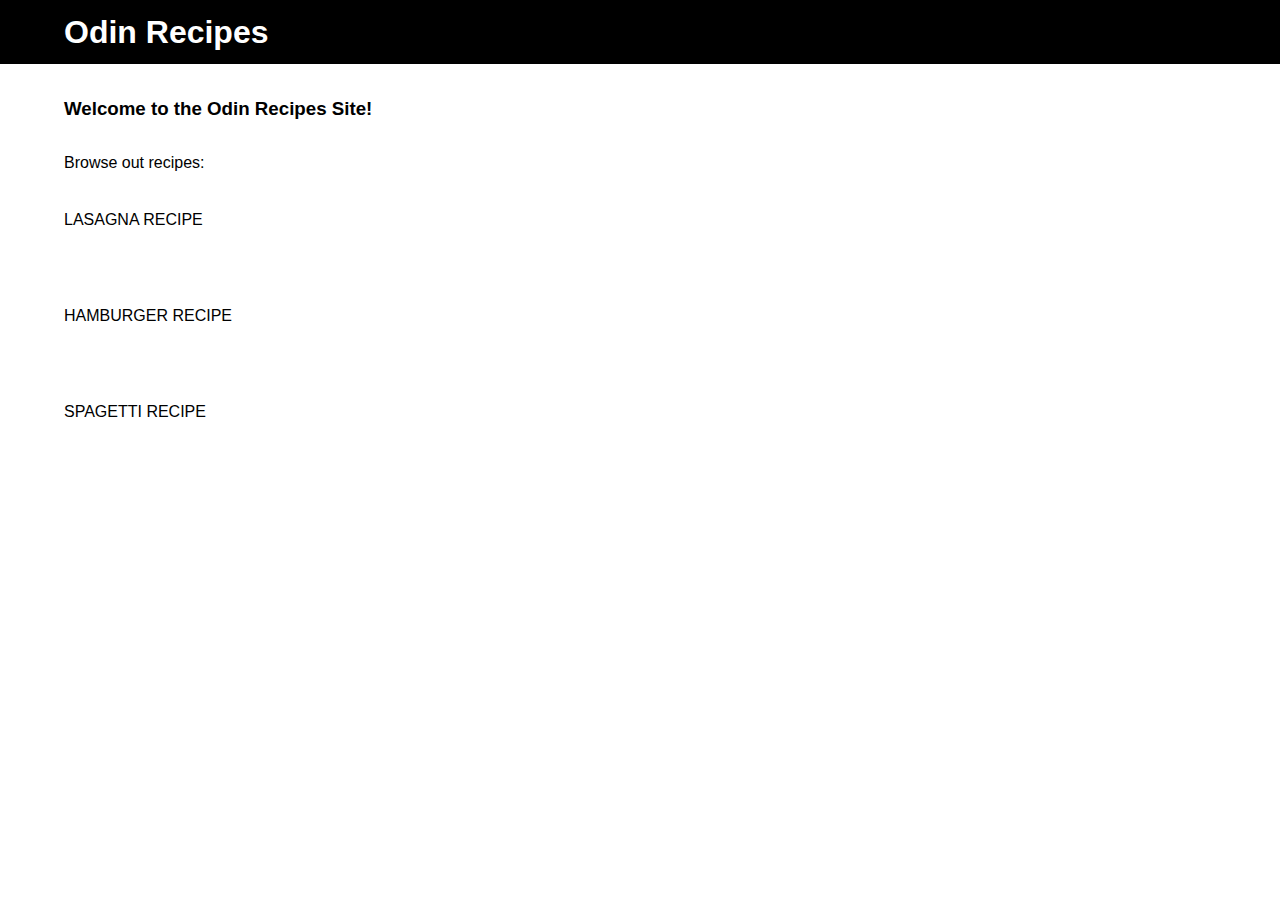
<file: index.html>
<!DOCTYPE html>
<html lang="en">
<head>
    <meta charset="UTF-8">
    <meta http-equiv="X-UA-Compatible" content="IE=edge">
    <meta name="viewport" content="width=device-width, initial-scale=1.0">
    <title>Project: Recipes</title>
    <link rel="stylesheet" href="style.css">
</head>
<body>
    <div class="header p-l"><h1>Odin Recipes</h1></div>
    <div class="hero p-l">
        <h3>Welcome to the Odin Recipes Site!</h3>
    </div>
    <p class="p-l">Browse out recipes:</p>
    <ul class="p-l">
        <li><a href="./recipes/lasagna.html">LASAGNA RECIPE</a></li>
        <li><a href="./recipes/hamburger.html">HAMBURGER RECIPE</a></li>
        <li><a href="./recipes/spagetti.html">SPAGETTI RECIPE</a></li>
    </ul>
   
    
 
</body>
</html>
</file>
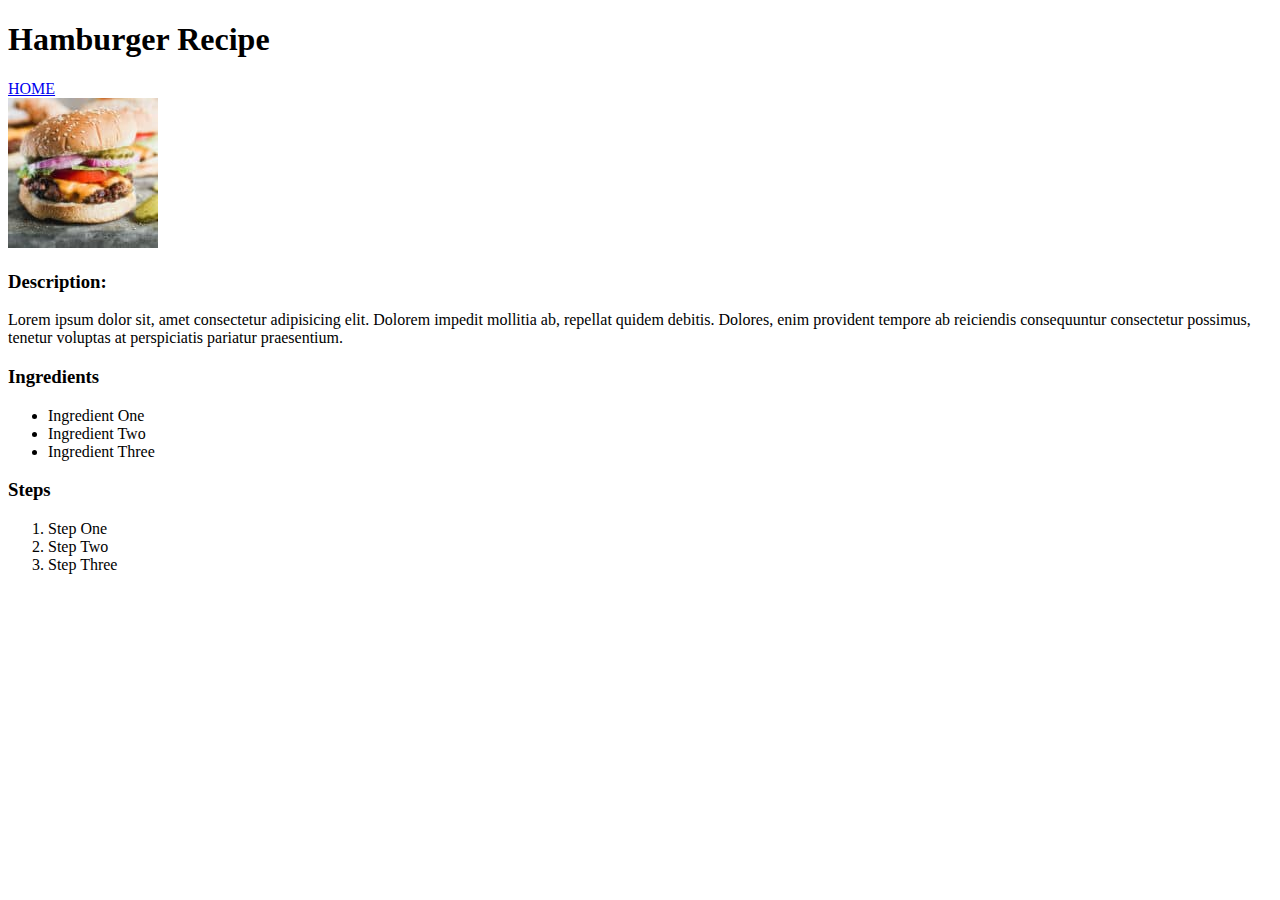
<file: recipes/hamburger.html>
<!DOCTYPE html>
<html lang="en">
<head>
  <meta charset="UTF-8">
  <meta http-equiv="X-UA-Compatible" content="IE=edge">
  <meta name="viewport" content="width=device-width, initial-scale=1.0">
  <title>Document</title>
</head>
<body>
  <h1>Hamburger Recipe</h1>
  <a href="../index.html">HOME</a>
  <br>
  <img src="../images/Classic-Juicy-Hamburger-Recipe-Square-150x150.jpg" alt="lasagna">
  <br>
  <h3>Description:</h3>
  <p>Lorem ipsum dolor sit, amet consectetur adipisicing elit. Dolorem impedit mollitia ab, repellat quidem debitis. Dolores, enim provident tempore ab reiciendis consequuntur consectetur possimus, tenetur voluptas at perspiciatis pariatur praesentium.</p>
  <h3>Ingredients</h3>
  <ul>
    <li>Ingredient One</li>
    <li>Ingredient Two</li>
    <li>Ingredient Three</li>
  </ul>
  <h3>Steps</h3>
  <ol>
    <li>Step One</li>
    <li>Step Two</li>
    <li>Step Three</li>
  </ol>
  
</body>
</html>
</file>
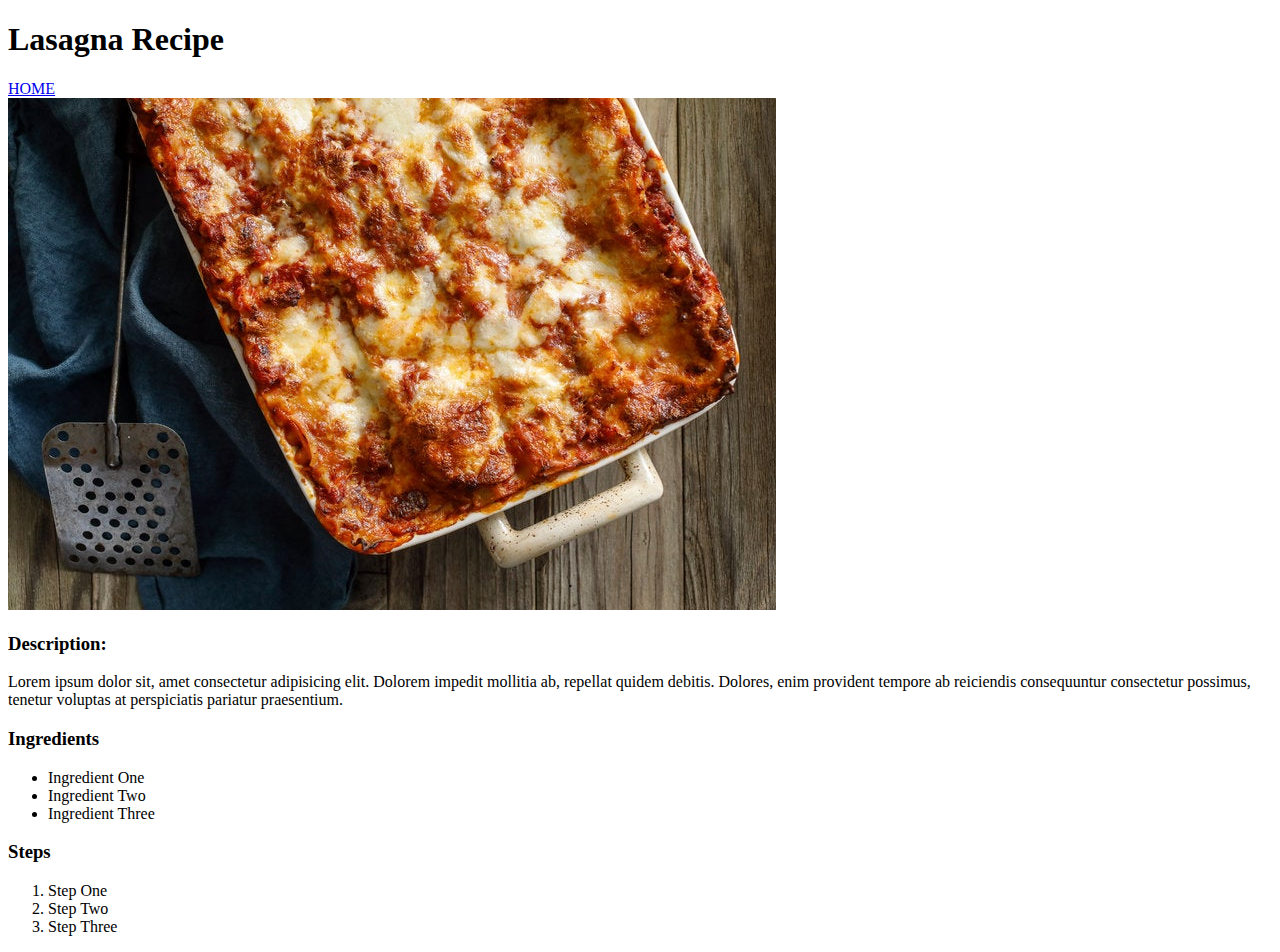
<file: recipes/lasagna.html>
<!DOCTYPE html>
<html lang="en">
<head>
  <meta charset="UTF-8">
  <meta http-equiv="X-UA-Compatible" content="IE=edge">
  <meta name="viewport" content="width=device-width, initial-scale=1.0">
  <title>Document</title>
</head>
<body>
  <h1>Lasagna Recipe</h1>
  <a href="../index.html">HOME</a>
  <br>
  <img src="../images/30COOKING-WEEKNIGHT-LASAGNA-master768.jpg" alt="lasagna">
  <br>
  <h3>Description:</h3>
  <p>Lorem ipsum dolor sit, amet consectetur adipisicing elit. Dolorem impedit mollitia ab, repellat quidem debitis. Dolores, enim provident tempore ab reiciendis consequuntur consectetur possimus, tenetur voluptas at perspiciatis pariatur praesentium.</p>
  <h3>Ingredients</h3>
  <ul>
    <li>Ingredient One</li>
    <li>Ingredient Two</li>
    <li>Ingredient Three</li>
  </ul>
  <h3>Steps</h3>
  <ol>
    <li>Step One</li>
    <li>Step Two</li>
    <li>Step Three</li>
  </ol>
</body>
</html>
</file>
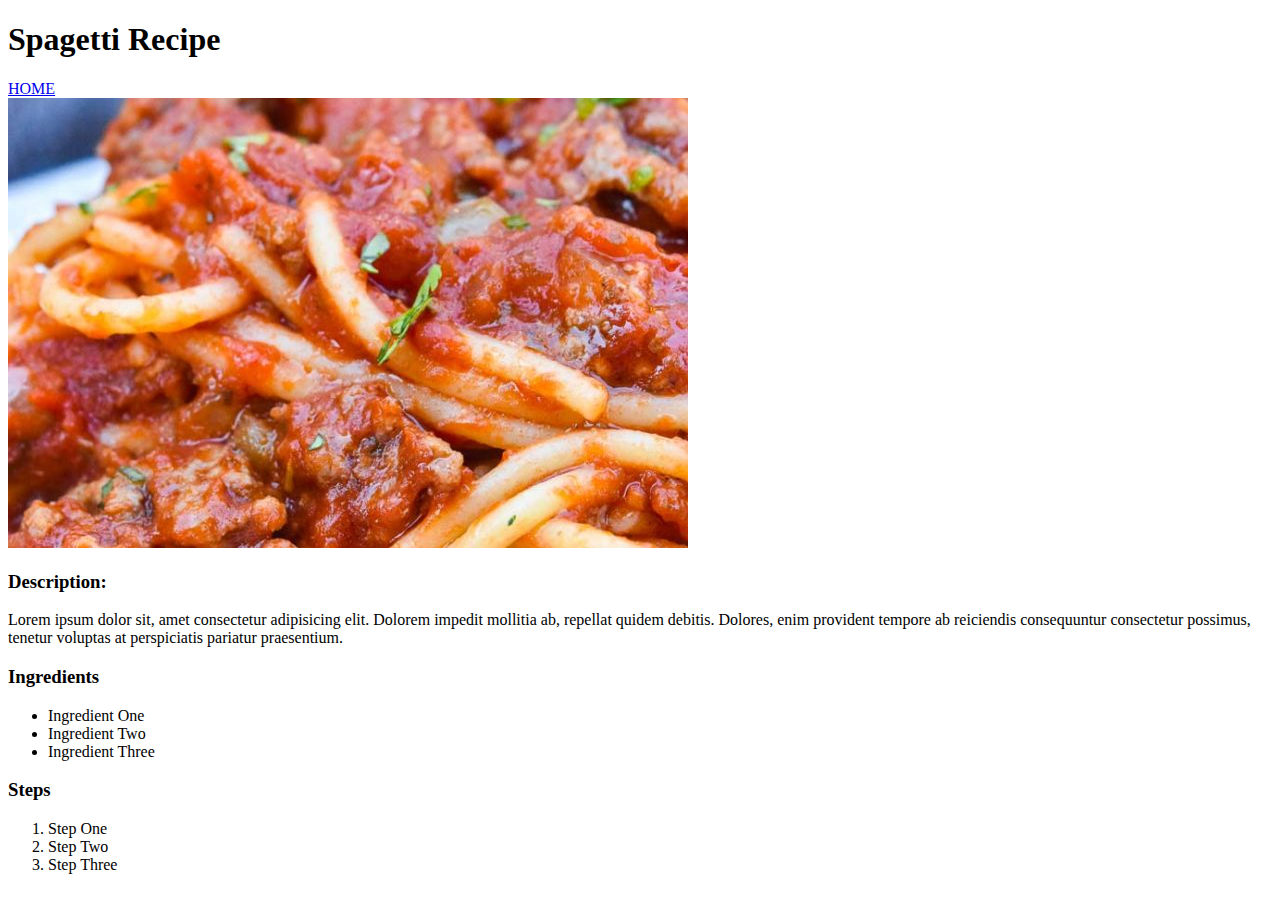
<file: recipes/spagetti.html>
<!DOCTYPE html>
<html lang="en">
<head>
  <meta charset="UTF-8">
  <meta http-equiv="X-UA-Compatible" content="IE=edge">
  <meta name="viewport" content="width=device-width, initial-scale=1.0">
  <title>Document</title>
</head>
<body>
  <h1>Spagetti Recipe</h1>
  <a href="../index.html">HOME</a>
  <br>
  <img src="../images/Spaghetti-Recipe-With-Ground-Beef-05-680x450.jpg" alt="lasagna">
  <br>
  <h3>Description:</h3>
  <p>Lorem ipsum dolor sit, amet consectetur adipisicing elit. Dolorem impedit mollitia ab, repellat quidem debitis. Dolores, enim provident tempore ab reiciendis consequuntur consectetur possimus, tenetur voluptas at perspiciatis pariatur praesentium.</p>
  <h3>Ingredients</h3>
  <ul>
    <li>Ingredient One</li>
    <li>Ingredient Two</li>
    <li>Ingredient Three</li>
  </ul>
  <h3>Steps</h3>
  <ol>
    <li>Step One</li>
    <li>Step Two</li>
    <li>Step Three</li>
  </ol>
</body>
</html>
</file>
<file: style.css>
* {
  margin: 0;
  padding: 0;
  box-sizing: border-box;
  font-family: Arial, Helvetica, sans-serif;
}

.p-l {
  padding-left: 4em;
}

.header {
  background-color: black;
  color: white;
  height: 4em;
  display: flex;
  align-items: center;
}

.hero {
  height: 10vh;
  display: flex;
  align-items: center;
}

ul {
  list-style: none;
  line-height: 6em;

}

li, a {
  text-decoration: none;
  color: black;
}

li:hover {
  border: 1px solid black;
  width: 15em;
}
</file>
